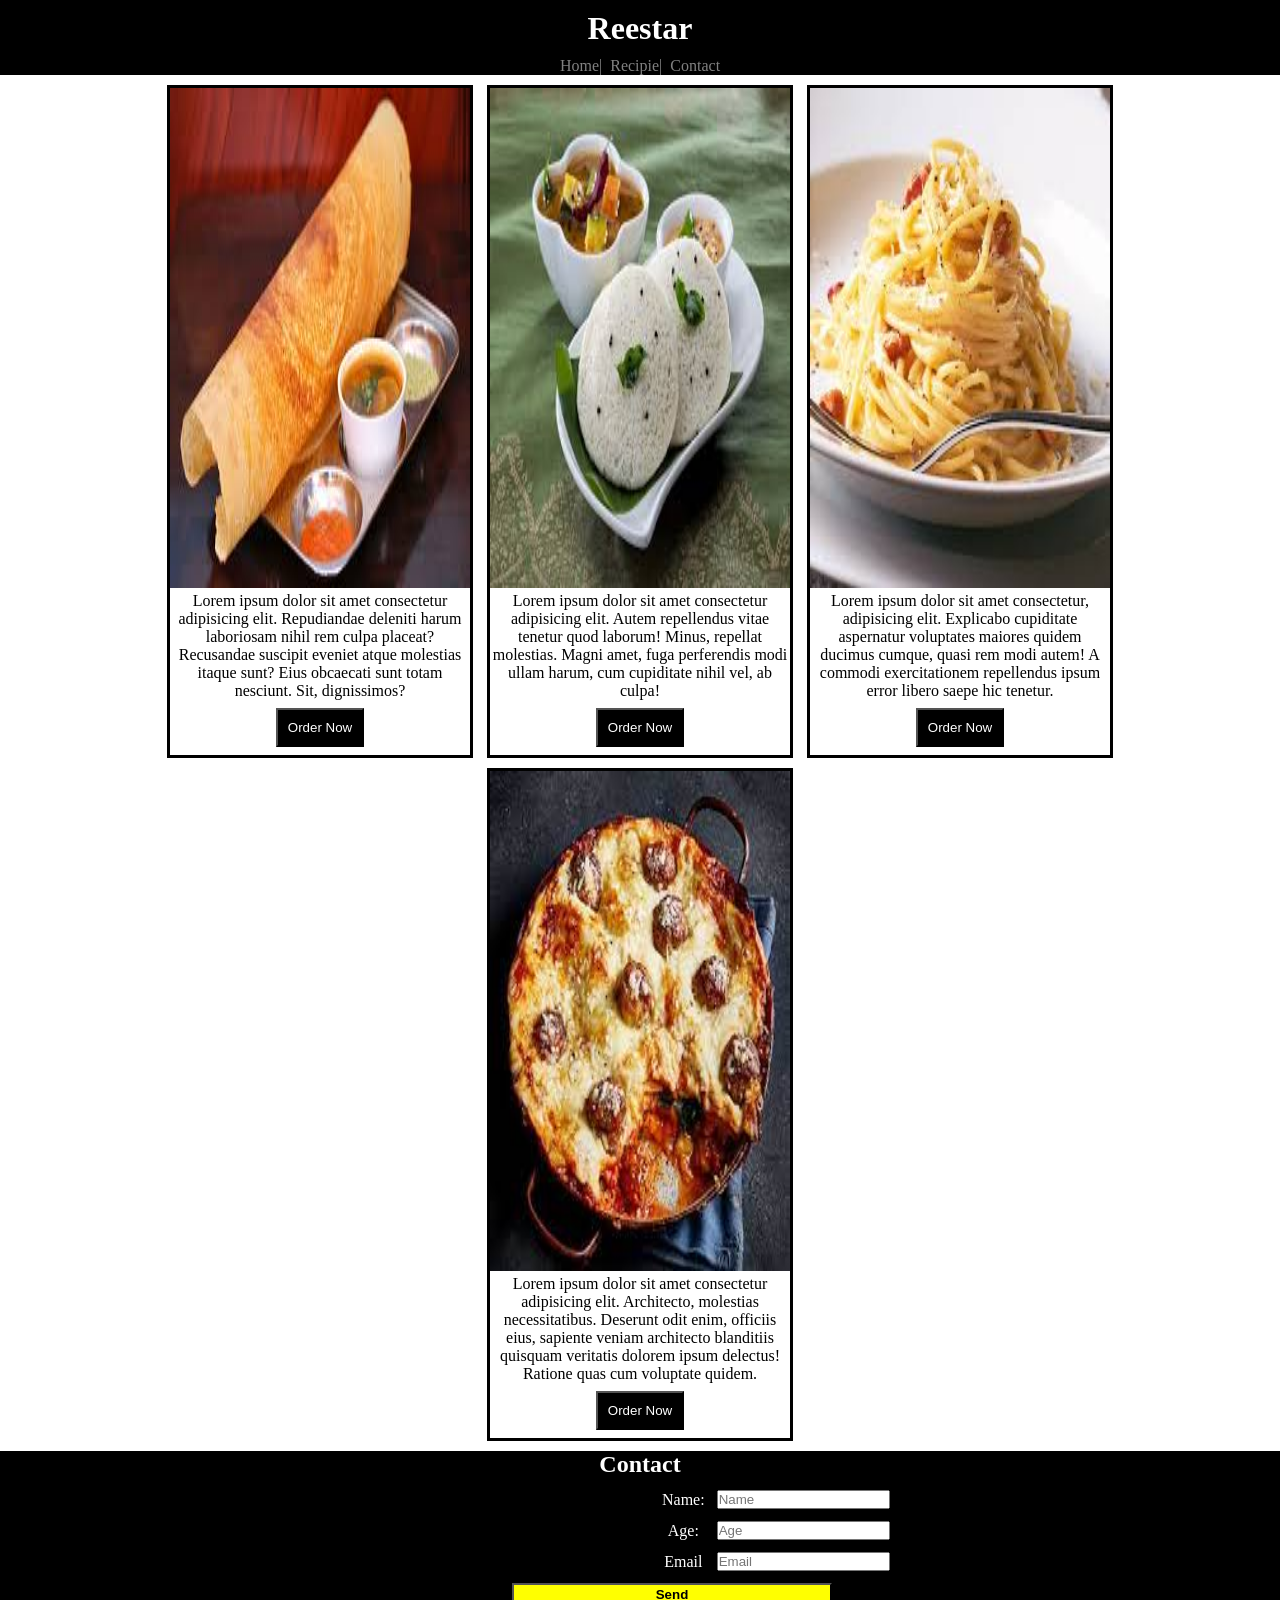
<file: index.html>
<!DOCTYPE html>
<html lang="en">
<head>
    <meta charset="UTF-8">
    <meta name="viewport" content="width=device-width, initial-scale=1.0">
    <title>Recipie</title>
    <link rel="stylesheet" href="style.css">
</head>
<body>
    <!--Header-->
    <h1>Reestar</h1>
    <!--menu items-->
    <div class="menu">
        <p class="home">Home|</p>
        <p class="home">Recipie|</p>
        <p class="home">Contact</p>
    </div>

    <!--Recipie-->
    <div class="recipie">
        <div class="box">
            <img src="images.jfif">
            <p class="cnt">Lorem ipsum dolor sit amet consectetur adipisicing elit. Repudiandae deleniti harum laboriosam nihil rem culpa placeat? Recusandae suscipit eveniet atque molestias itaque sunt? Eius obcaecati sunt totam nesciunt. Sit, dignissimos?</p>
            <button class="order">Order Now</button>
        </div>

        <div class="box">
            <img src="images (1).jfif">
            <p class="cnt">Lorem ipsum dolor sit amet consectetur adipisicing elit. Autem repellendus vitae tenetur quod laborum! Minus, repellat molestias. Magni amet, fuga perferendis modi ullam harum, cum cupiditate nihil vel, ab culpa!</p>
            <button class="order">Order Now</button>
        </div>

        <div class="box">
            <img src="images (2).jfif">
            <p class="cnt">Lorem ipsum dolor sit amet consectetur, adipisicing elit. Explicabo cupiditate aspernatur voluptates maiores quidem ducimus cumque, quasi rem modi autem! A commodi exercitationem repellendus ipsum error libero saepe hic tenetur.</p>
            <button class="order">Order Now</button>    
        </div>
            <div class="box">
                <img src="download (3).jfif">
                <p class="cnt">Lorem ipsum dolor sit amet consectetur adipisicing elit. Architecto, molestias necessitatibus. Deserunt odit enim, officiis eius, sapiente veniam architecto blanditiis quisquam veritatis dolorem ipsum delectus! Ratione quas cum voluptate quidem.</p>
                <button class="order">Order Now</button>
            </div>
        </div>

        <!--Contact section-->
        <div class="contact">
            <h2>Contact</h2>
            <form>
                <table>
                    <tr>
                        <td>Name:</td>
                        <td><input type="text" placeholder="Name"></td>
                    </tr>

                    <tr>
                        <td>Age:</td>
                        <td><input type="text" placeholder="Age"></td>
                    </tr>

                    <tr>
                        <td>Email</td>
                        <td><input type="text" placeholder="Email"></td>
                    </tr>
                </table>
            </form>
            <button class="send">Send</button>
        </div>      
</body>
</html>
</file>
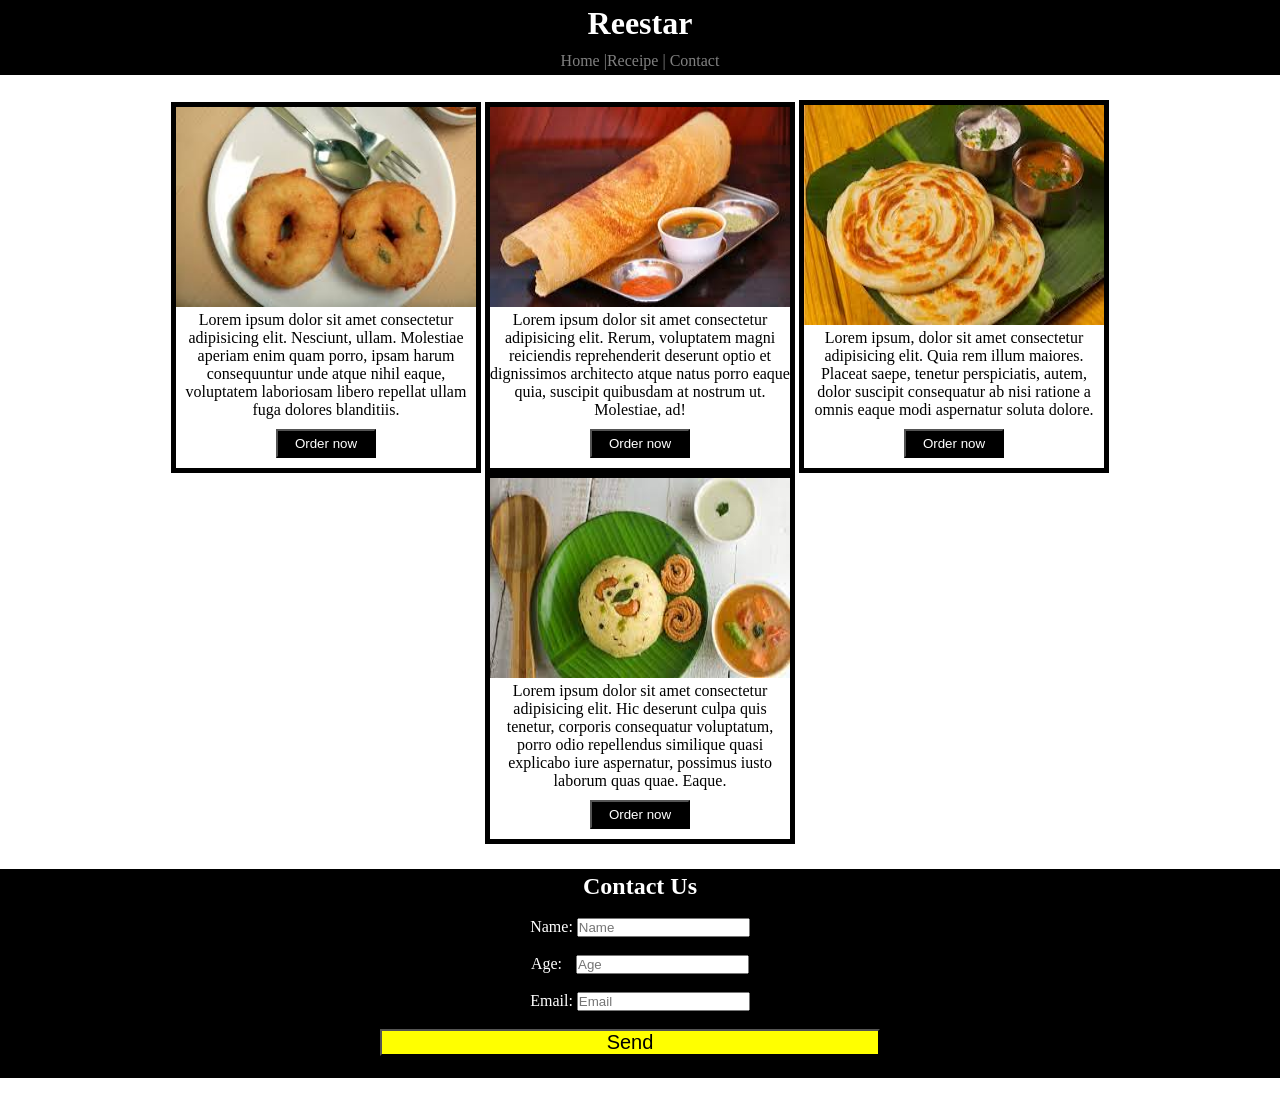
<file: recipie website/index.html>
<!DOCTYPE html>
<html lang="en">
<head>
    <meta charset="UTF-8">
    <meta name="viewport" content="width=device-width, initial-scale=1.0">
    <title>Recipe</title>
    <link rel="stylesheet" href="Style.css">
    <script src="Script.js"></script>
</head>
<body>
    <h1>Reestar</h1>
    <p class="one">Home |Receipe | Contact</p>
    <div class="Recipie">
        <div class="box">
            <img src="images (1).jpeg" alt="dish" width="300" height="200">
            <p>Lorem ipsum dolor sit amet consectetur adipisicing elit. Nesciunt, ullam. Molestiae aperiam enim quam porro, ipsam harum consequuntur unde atque nihil eaque, voluptatem laboriosam libero repellat ullam fuga dolores blanditiis.</p>
       <button class="order-btn" onclick="vadai()">Order now</button>
       </div>

       <div class="box">
        <img src="images (2).jpeg" alt="spl" width="300" height="200">
        <p>Lorem ipsum dolor sit amet consectetur adipisicing elit. Rerum, voluptatem magni reiciendis reprehenderit deserunt optio et dignissimos architecto atque natus porro eaque quia, suscipit quibusdam at nostrum ut. Molestiae, ad!</p>
        <button class="order-btn" onclick="dosai()">Order now</button>
       </div> 
       
       <div class="box">
        <img src="images.jpeg" alt="dd" width="300" height="220">
        <p>Lorem ipsum, dolor sit amet consectetur adipisicing elit. Quia rem illum maiores. Placeat saepe, tenetur perspiciatis, autem, dolor suscipit consequatur ab nisi ratione a omnis eaque modi aspernatur soluta dolore.</p>
        <button class="order-btn" onclick="paraota()">Order now</button>
       </div>

       <div class="box">
        <img src="download.jpeg" alt="pl" width="300" height="200">
        <p>Lorem ipsum dolor sit amet consectetur adipisicing elit. Hic deserunt culpa quis tenetur, corporis consequatur voluptatum, porro odio repellendus similique quasi explicabo iure aspernatur, possimus iusto laborum quas quae. Eaque.</p>
        <button class="order-btn" onclick="pongal()">Order now</button> 
       </div>
        </div>
    </div>
    
<div class="footer">
    <h2>Contact Us</h2><br>
    <form>
        <label>Name:</label>
        <input class="text" id="name" placeholder="Name"><br><br>
        <label style="margin-right: 10px;">Age:</label>
        <input class="number" id="age" placeholder="Age"><br><br>
        <label for="">Email:</label>
        <input class="text" id="email" placeholder="Email"><br><br>
        <button class="Send" style="width: 500px;" onclick="registration(event)">Send</button>
    </form>  
    </div> 
</div>
</body>
</html>
</file>
<file: style.css>
*{
    margin: 0;
    padding: 0;
}

h1{
    background-color: black;
    color: white;
    text-align: center;
    padding: 10px;
}

.home{
    display: inline;
    padding: 2px;
    margin-top: 20px;
}

.menu{
    background-color: black;
    color: grey;
    text-align: center;
}

.box{
    width: 300px;
    border-width: 3px;
    border-color: black;
    border-style: solid;
    display: inline-block;
    margin: 5px;

}

.recipie{
    text-align: center;
    margin: 5px;
}

img{
    width: 300px;
    height: 500px;
}

.order{
    background-color: black;
    color: white;
    margin: 8px;
    padding: 10px;
}

.cnt:hover{
    background-color: black;
    color: white;
    cursor: pointer;
}

.home:hover{
    color: white;
    cursor: pointer;
}

.order:hover{
    background-color: aquamarine;
    color: green;
}

.contact{
    background-color: black;
    color: white;
    height: 180px;
}

h2{
    color: white;
    text-align: center;
}

table{
    text-align: center;
    margin-left: 650px;
    padding: 5px;
}

.send{
    background-color: yellow;
    width: 25%;
    margin-left: 40%;
    padding: 2px;
    font-weight: bold;
}

tr,td{
    margin: 8px;
    padding: 5px;
}

.send:hover{
    background-color: orange;
}
</file>
<file: recipie website/Style.css>
*{
    margin: 0;
    padding: 0;
}


h1,.one{
    background-color: black;
    color: white;
    padding: 5px;
    text-align: center;
}

.one{
    color: gray;
    cursor: pointer;
}

.Recipie{
    padding: 25px;
    text-align: center;
}

.box{
    border-color: black;
    border-width: 2px;
    border:5px solid black;
    width:300px;
    display: inline-block;
    
}

.order-btn{
    background-color: black;
    color: white;
    margin: 10px;
    width:100px;
    padding: 5px;
    
}

.footer{
    text-align: center;
    padding: 4px;
    margin-bottom: 3px;
    background-color: black;
    color: white;
}
@keyframes example{
}
p:hover{
    background-color: black;
    color: white;
}

.Send{
    background-color: yellow;
    color: black;
    font-size:20px
}

img:hover{
    width: 100%;
    height: 100px;
    animation-name: example;
    transition-duration: 5s;
    animation-delay: 3s;
    transition-delay: 0s;
}
</file>
